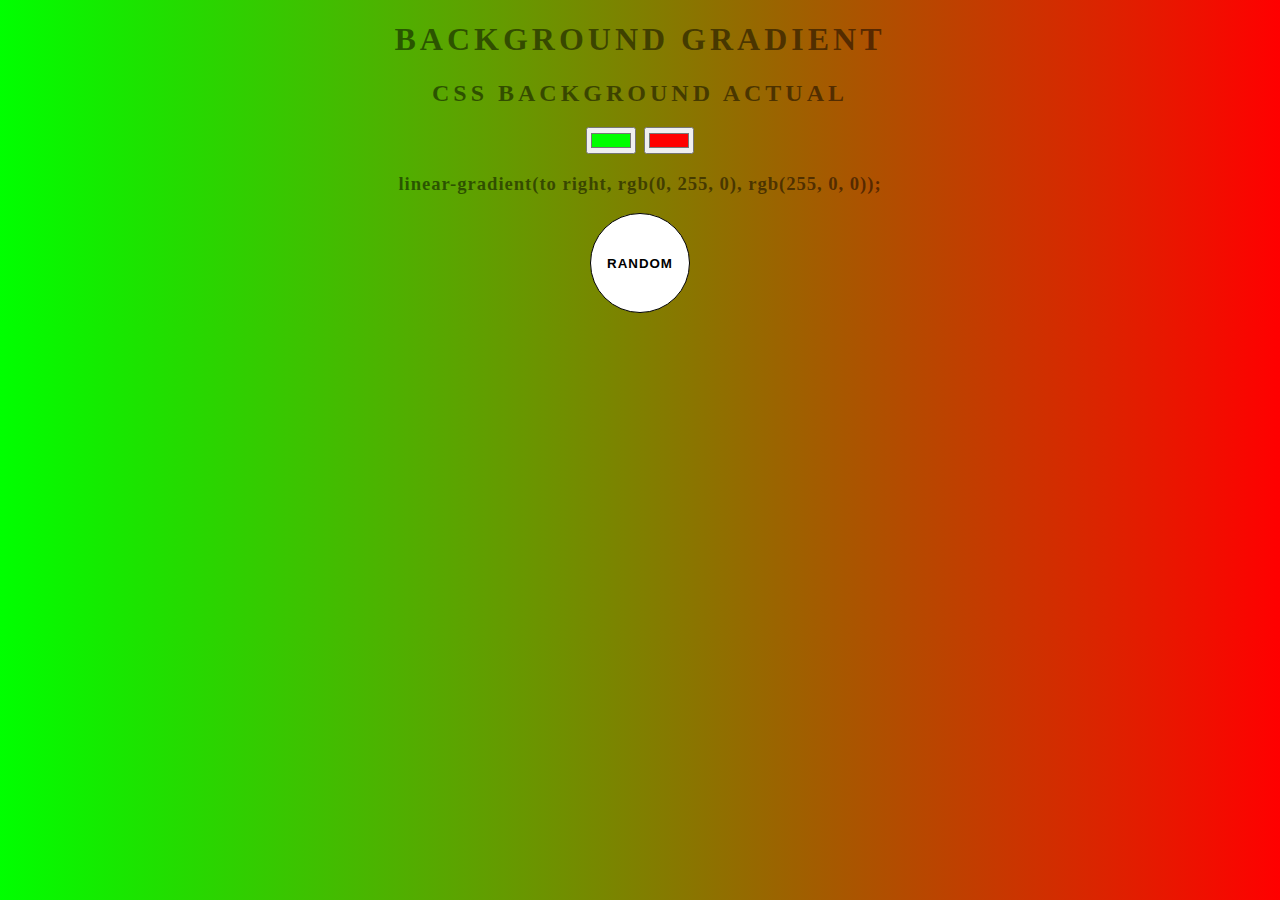
<file: proiecte/bg-generator/index.html>
<!DOCTYPE html>

<html>
    <head>
        <title>Radient Background</title>
        <link rel="stylesheet" href="style.css">
    </head>

    <body id="gradient">
        <h1>Background Gradient</h1>
        <h2>CSS Background Actual</h2>

        <input type="color" name="color1" class="color1" value="#00ff00">
        <input type="color" name="color2" class="color2" value="#ff0000">

        <h3></h3>

        <button id="randomBtn">Random</button>

        <script src="app.js"></script>
    </body>
</html>
</file>
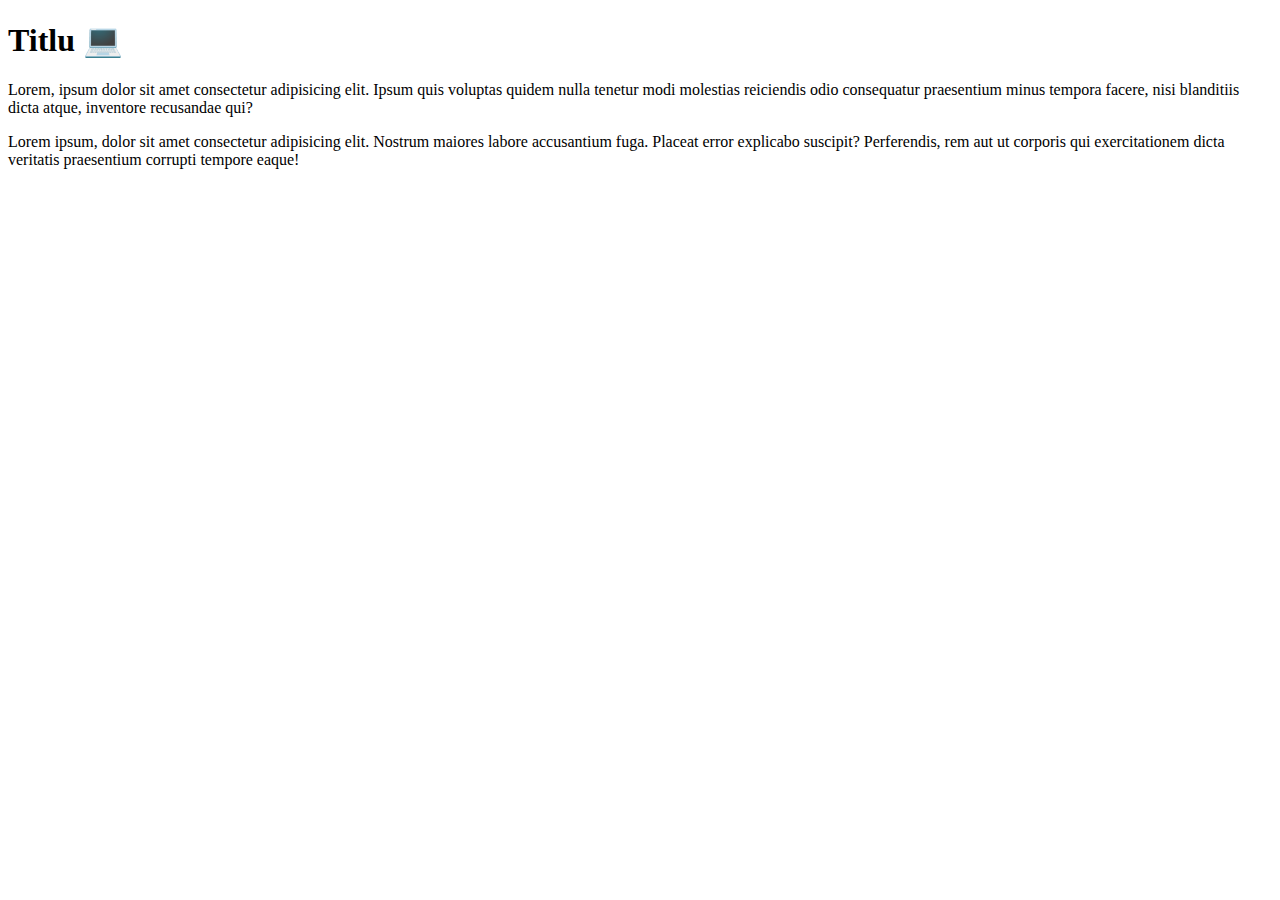
<file: proiecte/js-recapitulare/index.html>
<!DOCTYPE html>

<html>
    <head>
        <title>JavaScritp recap</title>
    </head>

    <body>
        <h1 id="titlu">Titlu 💻</h1>

        <p>
            Lorem, ipsum dolor sit amet consectetur adipisicing elit. Ipsum quis voluptas quidem nulla tenetur modi molestias reiciendis odio consequatur praesentium minus tempora facere, nisi blanditiis dicta atque, inventore recusandae qui?
        </p>

        <p class="paragraf">
            Lorem ipsum, dolor sit amet consectetur adipisicing elit. Nostrum maiores labore accusantium fuga. Placeat error explicabo suscipit? Perferendis, rem aut ut corporis qui exercitationem dicta veritatis praesentium corrupti tempore eaque!
        </p>

        <script src="app.js"></script>
    </body>
</html>
</file>
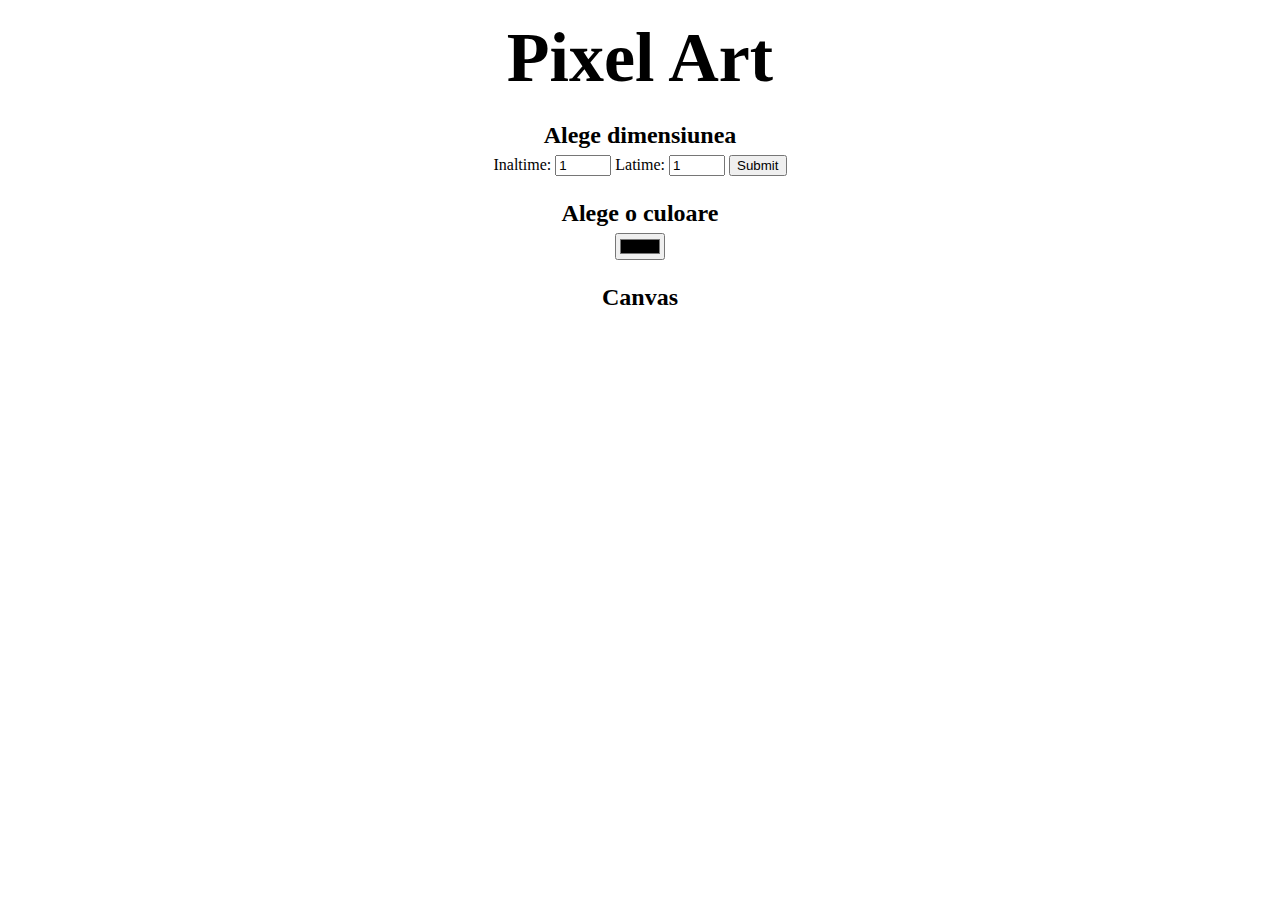
<file: proiecte/pixel-art/index.html>
<!DOCTYPE html>
    <html>
        <head>
            <title>Pixel Art</title>
            <link rel="stylesheet" href="style.css">
        </head>
        <body>
            <h1>Pixel Art</h1>
            <h2>Alege dimensiunea</h2>
            <form id="sizePiker">
                Inaltime:
                <input type="number" id="inputHeight" name="height" min="1" max="50" value="1">
                Latime:
                <input type="number" id="inputWidth" name="width" min="1" max="50" value="1">
                <button id="submitSize">Submit</button>
            </form>
            <h2>Alege o culoare</h2>
            <input type="color" id="colorPicker">
            <h2>Canvas</h2>
            <table id="canvas"></table>
            <script src="./app.js"></script>
        </body>
    </html>
</file>
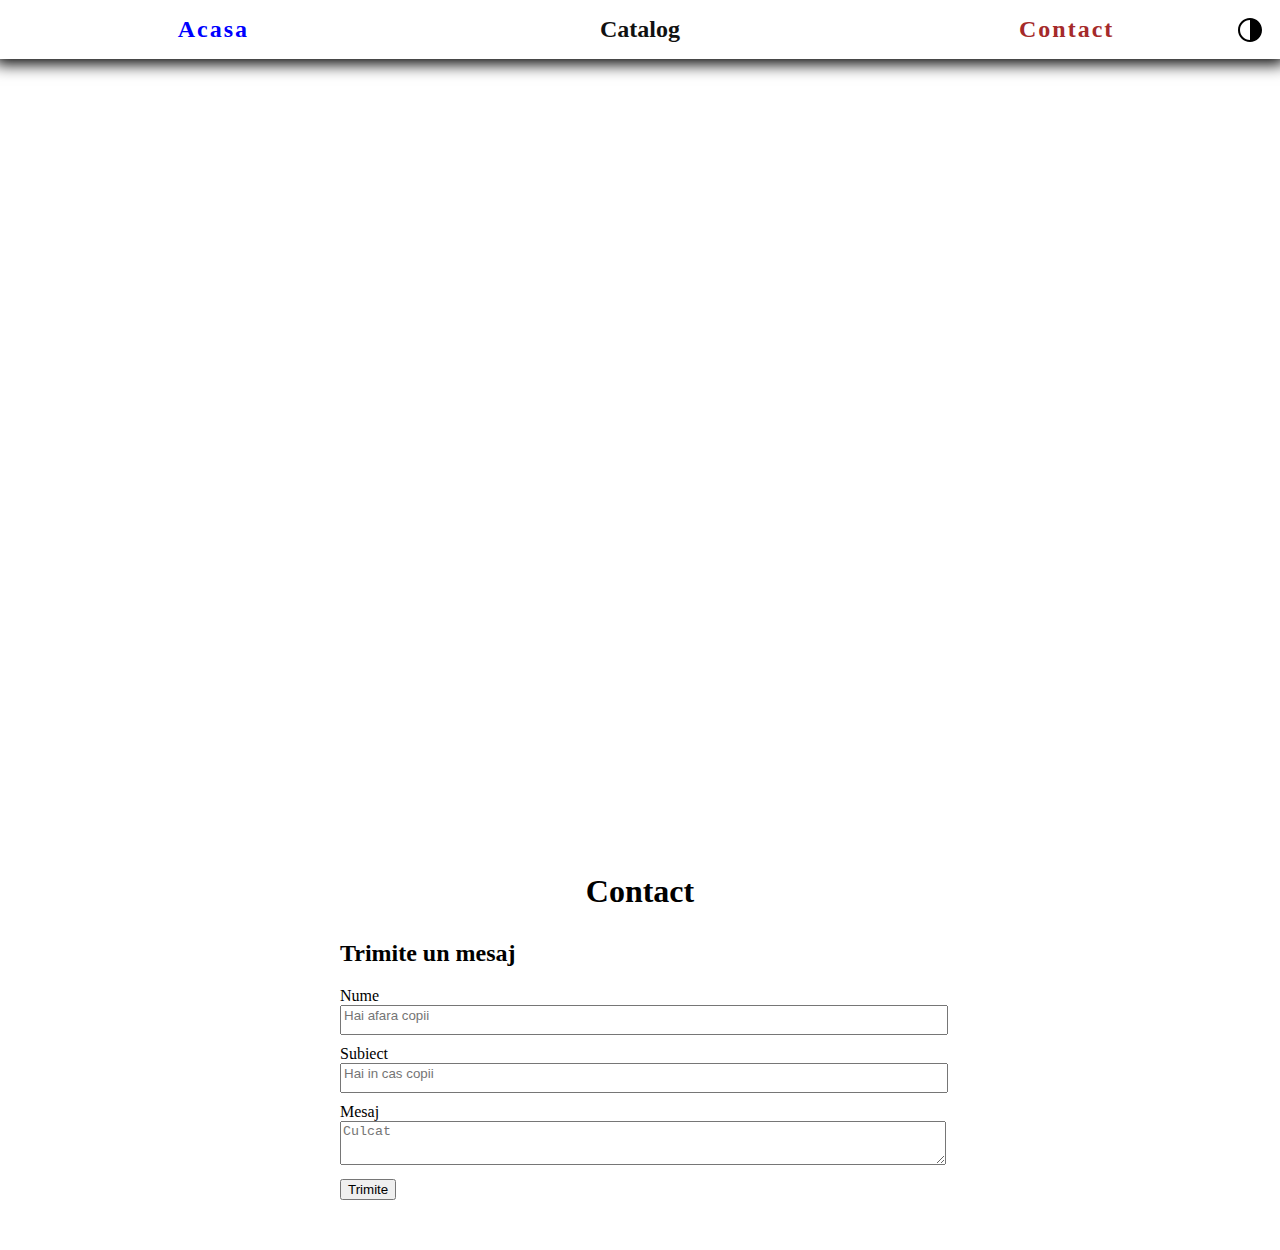
<file: contact.html>
<!DOCTYPE html>

<html>

    <head>
        <title>Contact</title>
        <link rel="stylesheet" href="./style/app.css">
        <script src="./js/app.js" defer></script>

        <!-- Aplicam stilul de la hover la elementul a carui atribut "href" incepe cu -->
        <style>
            .nav-menu .nav-link[href^="contact"] {
                color: brown;
                letter-spacing: 2px;
            }
        </style>
    </head>

    <body>
        <!-- Meniu navigatie -->
        <nav>
            <ul class="nav-menu">
                <li>
                    <a href="index.html" class="nav-link">Acasa</a>
                </li>
                <li>
                    <a href="catalog.html" class="nav-link">Catalog</a>
                </li>
                <li>
                    <a href="contact.html" class="nav-link">Contact</a>
                </li>
            </ul>
            <span id="mode-toggle"></span>
        </nav>
        <iframe src="https://www.google.com/maps/embed?pb=!1m18!1m12!1m3!1d88408.83732949155!2d21.16283160285048!3d46.17511124188132!2m3!1f0!2f0!3f0!3m2!1i1024!2i768!4f13.1!3m3!1m2!1s0x4745984ba35c59c3%3A0xf70074a3e558491!2sArad!5e0!3m2!1sro!2sro!4v1654945637289!5m2!1sro!2sro" width="600" height="450" style="border:0;" allowfullscreen="" loading="lazy" referrerpolicy="no-referrer-when-downgrade"></iframe>
        <!-- Container contact -->
        <div class="container-contact">
            <h1>Contact</h1>
            <div class="contact-form">
                <h2>Trimite un mesaj</h2>
                <form>
                    <div>
                        <label>Nume</label>
                        <input type="text" id="name" placeholder="Hai afara copii">
                    </div>
                    <div>
                        <label>Subiect</label>
                        <input type="text" id="subject" placeholder="Hai in cas copii">
                    </div>
                    <div>
                        <label>Mesaj</label>
                        <textarea id="message" placeholder="Culcat"></textarea>
                    </div>
                    <button id="send" type="submit" onsubmit="sendMsg()">Trimite</button>
                </form>
            </div>
        </div>
        <script src="./js/contact.js"></script>
    </body>

</html>
</file>
<file: proiecte/bg-generator/style.css>
body {
    text-align: center;
    color: rgba(0, 0, 0, 0.5);
    text-transform: uppercase;
    letter-spacing: 4px;
    top: 15%;
}

h1 {
    font-weight: bold;
    text-align: center;
    width: 100%;
}

h3 {
    text-transform: none;
    letter-spacing: 0.05em;
}

button#randomBtn {
    font-weight: bold;
    letter-spacing: 1px;
    text-transform: uppercase;
    color: black;
    background-color: white;
    border: 1px solid black;
    border-radius: 50%;
    width: 100px;
    height: 100px;
    cursor: pointer;
    transition: all 0.3s ease-in-out;
}

button#randomBtn:hover {
    transform: translateY(2px);
}
</file>
<file: proiecte/pixel-art/style.css>
body {
    text-align: center
}
h1 {
    font-size: 70px;
    margin: 0.25em;
}
h2 {
    margin: 1em 0 0.25em;
}
input [type=number] {
    width: 6em;
}
table, tr, td {
    border: 1px solid black;
}
table {
    margin: 20px auto;
    border-collapse: collapse;
}
tr {
    height: 20px;
}
td {
    width: 20px;
}
</file>
<file: style/app.css>
body {
    margin: 0;
    background-color: white;
}
/* Dark Mode */
body.dark-mode {
    background-color: black;
    color: white;
}

/* Meniu navigatie */
.nav-menu {
    display: flex;
    justify-content: center;
    align-items: center;
    list-style: none;
    width: 100%;
    padding: 0;
    margin: 0;
    box-shadow: 0px 0px 15px 5px #000000;
    color: white;
}
/* Dark Mode meniu */
.dark-mode .nav-menu {
    box-shadow: 0px 0px 15px 5px crimson;
}

.nav-menu li {
    flex: 1;
    text-align: center;
    padding: 1rem;
    font-weight: bold;
    cursor: pointer;
}

.nav-menu .nav-link {
    text-decoration: none;
    font-size: 1.5rem;
    color: #111111;
}
/* Dark Mode */
.dark-mode .nav-link {
    color: chartreuse;
}

.nav-menu li:hover .nav-link {
    transition: all 0.5s ease-in-out;
    color: blue;
    letter-spacing: 2px;
}

/* Dark mode toggle */
#mode-toggle {
    position: absolute;
    top: 15px;
    right: 15px;
    width: 30px;
    height: 30px;
    border-radius: 50%;
    background-image: url("../img/dark.svg");
    background-position: center;
    background-color: white;
    background-repeat: no-repeat;
    transition: transform 0.5s linear;
}

#mode-toggle:hover {
    cursor: pointer;
    transform: rotate(180deg);
}
/* Sectiune Hero */
.hero-section {
    background: linear-gradient(
        rgba(255, 255, 255, 0.25),
        rgba(0, 0, 0, 0.5 )
    ),
    url("https://source.unsplash.com/1600x900/?html");
    padding: 0 30px;   
    height: calc(100vh - 60px);
    position: relative;
    display: flex;
    flex-direction: column;
    align-items: center;
    justify-content: center;
    background-repeat: no-repeat;
    background-size: cover;
    color: white;
    text-shadow: 0px 0px 1px black;
    font-size: 2em;
}
.hero-section .overlay {
    position: absolute;
    top: 0;
    bottom: 0;
    left: 0;
    right: 0;
    background-color: rgba(0, 0, 0, 0.25);
}
.hero-section h1,
.hero-section p {
    font-weight: 400;
    z-index: 1;
}
/* Sectiune text */
.page-content {
    display: flex;
    justify-content: center;
    align-items: center;
    padding: 30px;
    max-width: 1000px;
    margin: 10px auto;
}
.page-content .page-content-text {
    margin-right: 30px;
    width: 30%;
}
.page-content .page-content-img {
    width: 50%;
}
/* Sectiune Card-uri */
.cards-container {
    padding: 50px 30px;
}
.cards-container h2 {
    font-size: 38px;
    text-align: center;
}
.cards-list {
    display: grid;
    grid-gap: 1rem;
    list-style: none;
    max-width: 1200px;
    margin: 0 auto;
}
.cards-list li {
    padding: 0;
    margin: 0;
}
.card {
    padding: 25px;
    border: 1px solid black;
    border-radius: 5px;
}
.card img {
    width: 100%;
    border-radius: 5px;
    height: 200px;
}
.card .card-content button {
    background-color: crimson;
    color: chartreuse;
    border: 1px solid black;
    border-radius: 5px;
    line-height: 40px;
    width: 100%;
    cursor: pointer;
    transition: all 0.3s linear;
    text-transform: uppercase;
}
.card .card-content button:hover {
    background-color: chartreuse;
    color: black;
    border: 1px solid white;
}
/* Dark Mode */
.dark-mode .card .card-content button {
    background-color: black;
    color: white;
    border-color: white;
}
.dark-mode .card {
    border: 1px solid white;
}
.dark-mode .card .card-content button:hover {
    background-color: white;
    color: black;
    border: 1px solid black;
}
/* Sectiune Footer */
footer {
    background-color: crimson;
    color: chartreuse;
    padding: 60px 30px;
}
footer p {
    text-align: center;
    margin: 0;
}
/* Pagina catalog */
.catalog {
    margin: 40px auto;
    padding: 50px 30px;
}
.catalog form {
    text-align: center;
    margin: 20px auto;
}
.catalog form input {
    min-width: 50%;
    line-height: 30px;
    margin-top: 10px;
    padding: 5px;
    border: 1px solid black;
    border-radius: 5px;
    background-color: white;
    color: black;
}
.catalog form button {
    line-height: 30px;
    margin-top: 30px;
    padding: 5px;
    border: 1px solid black;
    border-radius: 5px;
    background-color: white;
    color: black;
    cursor: pointer;
    transition: all 0.3s linear;
}
.catalog form button:hover {
    background-color: black;
    color: white;
}
.dark-mode .catalog form button {
    background-color: black;
    color: white;
}
.dark-mode .catalog form button:hover {
    background-color: white;
    color: black;
}
iframe {
    width: 100%;
    margin: 20px auto;
    height: 80vh;
}
.container-contact {
    margin: 50px auto;
}
.contact-form {
    max-width: 600px;
    margin: 30px auto;
}
.container-contact input, 
.container-contact textarea {
    width: 100%;
    padding-bottom: 10px;
    margin-bottom: 10px;
}
h1 {
    text-align: center;
}
/* Media  Queris - style display-uri mai mici de 600px */
@media only screen and (max-width: 600px) {
    .hero-section h1 {
        margin: 5px 20px !important;
    }
    .hero-section h1,
    .hero-section p {
        font-size: 0.8em;
        margin: 0 20px;
    }
    .page-content {
        display: block;
    }
    .page-content .page-content-img,
    .page-content .page-content-text {
        width: 100%;
    }
}
/* Style pentru display-uri mai mari de 600px */
@media only screen and (min-width: 600px) {
    .cards-list {
        grid-template-columns: repeat(2, 1fr);
    }
}
/* Style pentru display-uri mai mari de 900px */
@media only screen and (min-width: 900px) {
    .cards-list {
        grid-template-columns: repeat(3, 1fr);
    }
}
</file>
